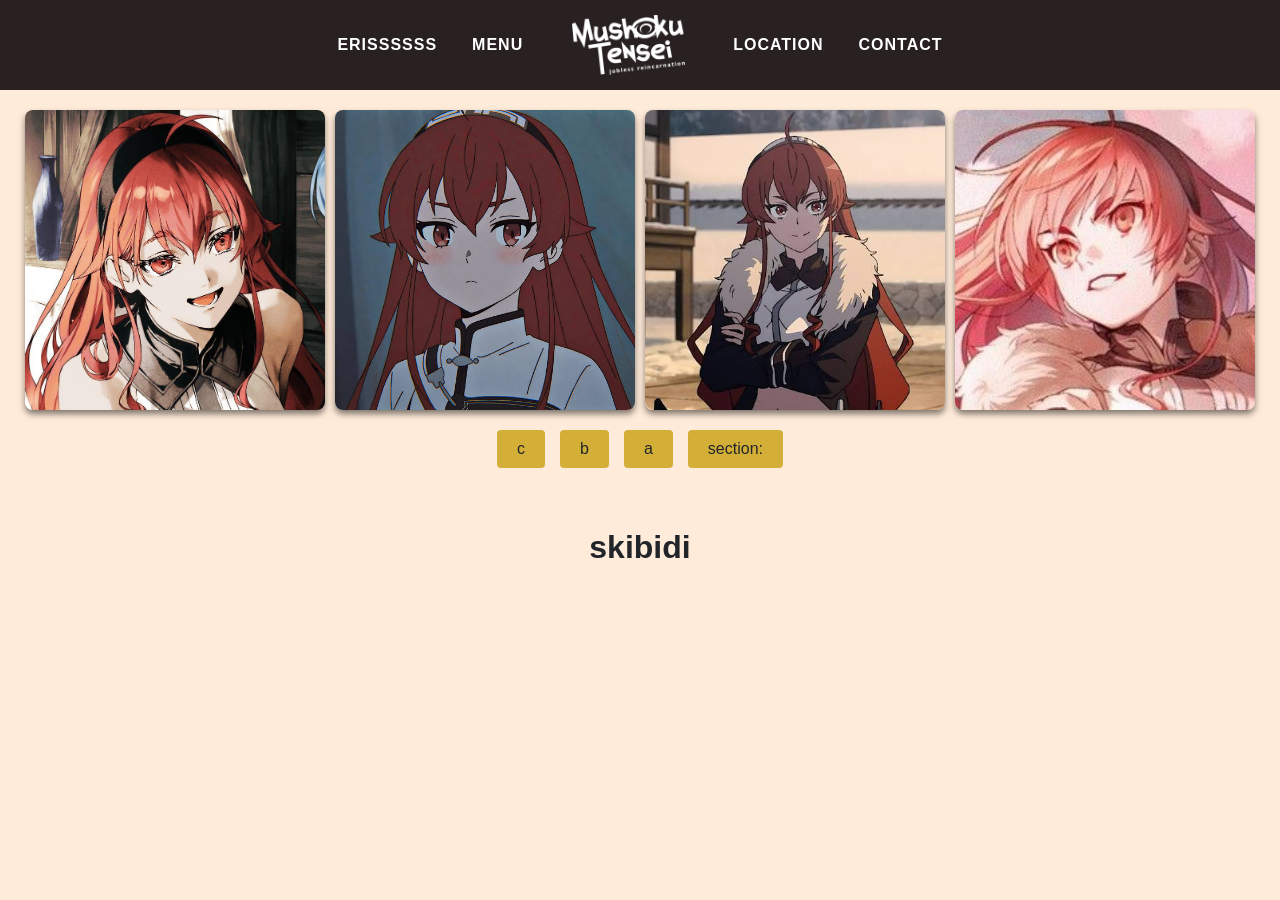
<file: index.html>
<!DOCTYPE html>
<html lang="en">
<head>
    <meta charset="UTF-8">
    <meta name="viewport" content="width=device-width, initial-scale=1.0">
    <title>Test Skibidi</title>
    <link rel="stylesheet" href="styles.css">
</head>
<body>

    <header>
        <nav>
            <ul>
                <li><a href="index.html">Erissssss</a></li>
                <li><a href="index.html">Menu</a></li>
                <li class="logo">
                    <a href="index.html">Company Logo Sigma</a>
                </li>
                <li><a href="location.html">Location</a></li>
                <li><a href="contact.html">Contact</a></li>
            </ul>
        </nav>
    </header>

    <main>
        <!-- ERIS PICS -->
        <section class="eris-gallery">
            <img src="images/eris1.png" alt="Eris 1">
            <img src="images/eris2.jpg" alt="Eris 2">
            <img src="images/eris3.jpg" alt="Eris 3">
            <img src="images/eris4.jpg" alt="Eris 4">
        </section>

        <section class="feature-box closeouts">
            <div>section:</div>
            <div>a</div>
            <div>b</div>
            <div>c</div>
        </section>
    </main>

    <footer id="kaki">
        <h1>skibidi</h1>
    </footer>

</body>
</html>
</file>
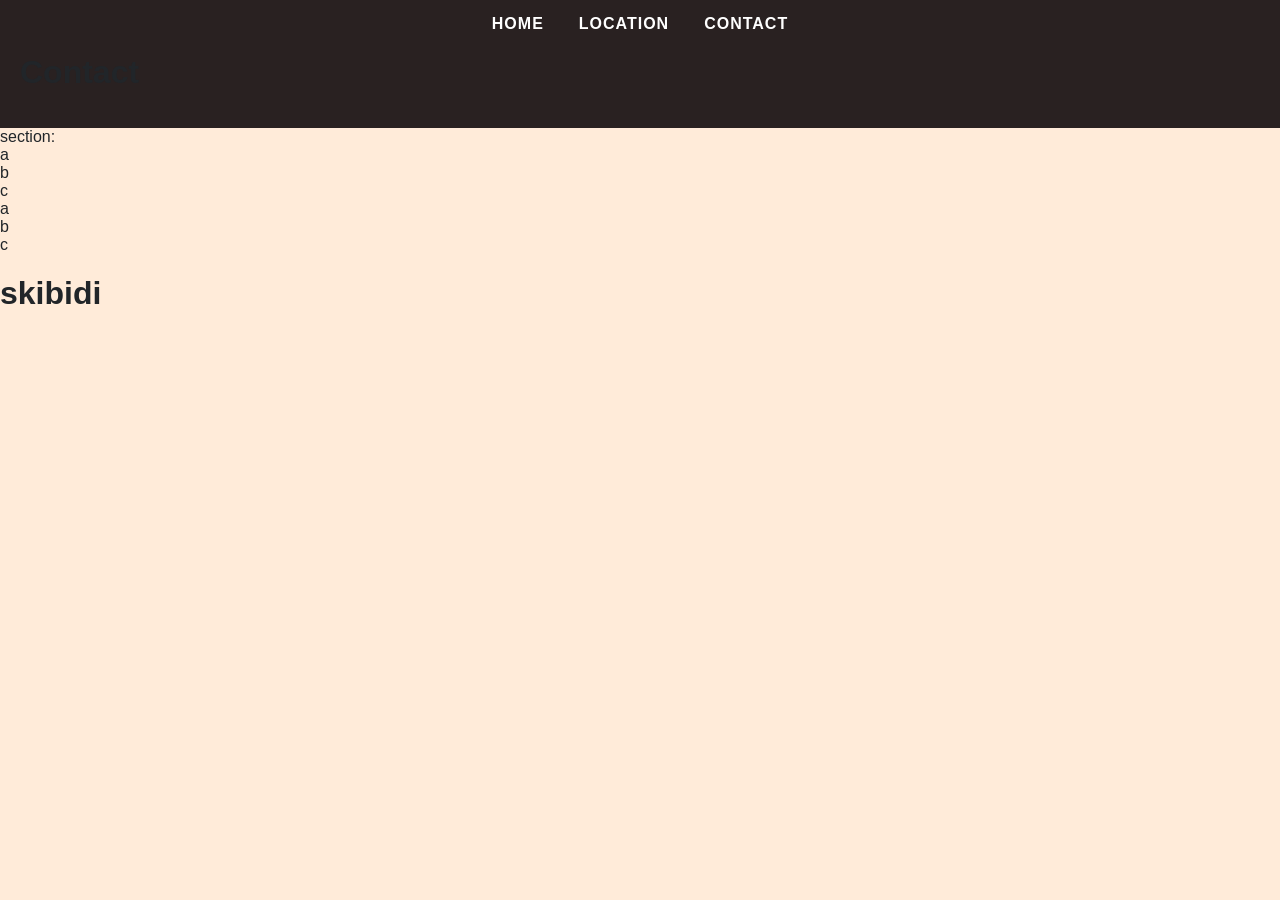
<file: contact.html>
<!DOCTYPE html>
<html>
    <head>
        <title>Test Skibidi</title>
        <link rel="stylesheet" href="styles.css">
    </head>
    <body>
        <header>
            <nav>
                <ul>
                    <li><a href="index.html">Home</a></li>
                    <li><a href="location.html">Location</a></li>
                    <li><a href="contact.html">Contact</a></li>
                </ul>
            </nav>
            <h1>Contact</h1>
        </header>
        <section>
            <div>section:</div>
            <div>a</div>
            <div>b</div>
            <div>c</div>
        </section>
        <div>
            <div>a</div>
            <div>b</div>
            <div>c</div>
        </div>
        <footer>
            <h1>skibidi</h1>
        </footer>
    </body>
</html>
</file>
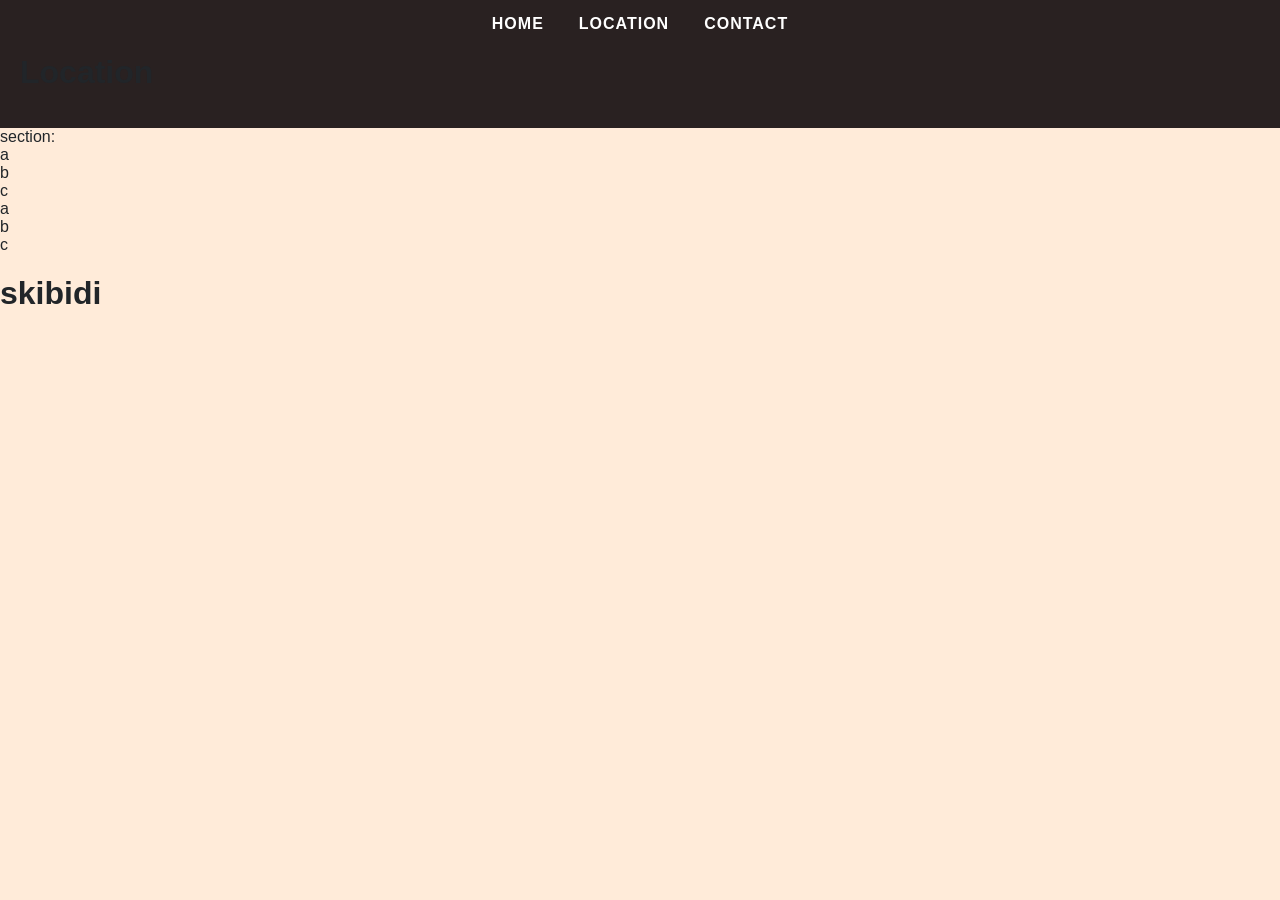
<file: location.html>
<!DOCTYPE html>
<html>
    <head>
        <title>Test Skibidi</title>
        <link rel="stylesheet" href="styles.css">
    </head>
    <body>
        <header>
            <nav>
                <ul>
                    <li><a href="index.html">Home</a></li>
                    <li><a href="location.html">Location</a></li>
                    <li><a href="contact.html">Contact</a></li>
                </ul>
            </nav>
            <h1>Location</h1>
        </header>
        <section>
            <div>section:</div>
            <div>a</div>
            <div>b</div>
            <div>c</div>
        </section>
        <div>
            <div>a</div>
            <div>b</div>
            <div>c</div>
        </div>
        <footer>
            <h1>skibidi</h1>
        </footer>
    </body>
</html>
</file>
<file: styles.css>
/* ==========================================================================
   1. CSS Custom Properties (Variables)
   ========================================================================== */
:root {
  --color-primary: #C82333;
  --color-primary-hover: #8B0000;
  --color-accent-gold: #D4AF37;
  --color-bg-light: #ffebd9;
  --color-bg-dark: #292121;
  --color-text-main: #212529;
  --color-text-muted: #4A5568;
}

/* === NEW SUFF === */
.eris-gallery {
  display: flex;
  flex-wrap: wrap;
  justify-content: center;
  gap: 10px;
  margin: 20px 0;
}

.eris-gallery img {
  max-width: 100%;
  height: 300px;
  border-radius: 8px;
  box-shadow: 0 4px 6px rgba(0, 0, 0, 0.5);
  transition: transform 0.1s ease-in-out;
}

.eris-gallery img:hover {
  transform: scale(1.1) rotate(5deg);
  transition: transform 0.1s ease-in-out;
}

.eris-gallery img:
@media screen and (max-width: 768px) {
  .feature-box.sales {
    background: rgb(0, 4, 255);
    
  }
}
@media screen and (max-width: 300px) {
  .feature-box.sales {
    background: red;
    
  }
}


/* ==========================================================================
   2. Base / Resets
   ========================================================================== */
* {
  box-sizing: border-box;
}

body {
  margin: 0;
  padding: 0;
  background-color: var(--color-bg-light);
  color: var(--color-text-main);
  font-family: 'Cinzel', sans-serif;
}

h2 {
  color: var(--color-text-main);
}

/* ==========================================================================
   3. Header & Navigation (Centered ayout)
   ========================================================================== */
header {
  background-color: var(--color-bg-dark);
  padding: 15px 20px;
}

nav ul {
  margin: 0;
  padding: 0;
  list-style: none;
  display: flex;
  justify-content: center;
  align-items: center;
  gap: 35px;
}

nav li a {
  text-decoration: none;
  text-transform: uppercase;
  color: #ffffff;
  font-weight: 600;
  letter-spacing: 1px;
  transition: color 0.2s ease-in-out;
}

nav li a:hover {
  color: var(--color-accent-gold);
}

/* Logo Alignment */
nav li.logo {
  width: 140px;
  height: 60px;
}

nav li.logo a {
  display: block;
  width: 100%;
  height: 100%;
  background-image: url('images/mushoku-white.png');
  background-repeat: no-repeat;
  background-position: center;
  background-size: contain;
  text-indent: -9999px; /* Hide textual link off-screen */
  overflow: hidden;
}

/* ==========================================================================
   4. Main Content Sections
   ========================================================================== */
.feature-box {
  display: flex;
  flex-direction: row-reverse;
  justify-content: center;
  gap: 15px;
  margin: 20px 0;
}

.feature-box div {
  color: var(--color-text-main);
  background-color: var(--color-accent-gold);
  padding: 10px 20px;
  border-radius: 4px;
}

/* ==========================================================================
   5. Footer
   ========================================================================== */
#kaki {
  color: var(--color-text-main);
  padding: 20px;
  text-align: center;
}
</file>
